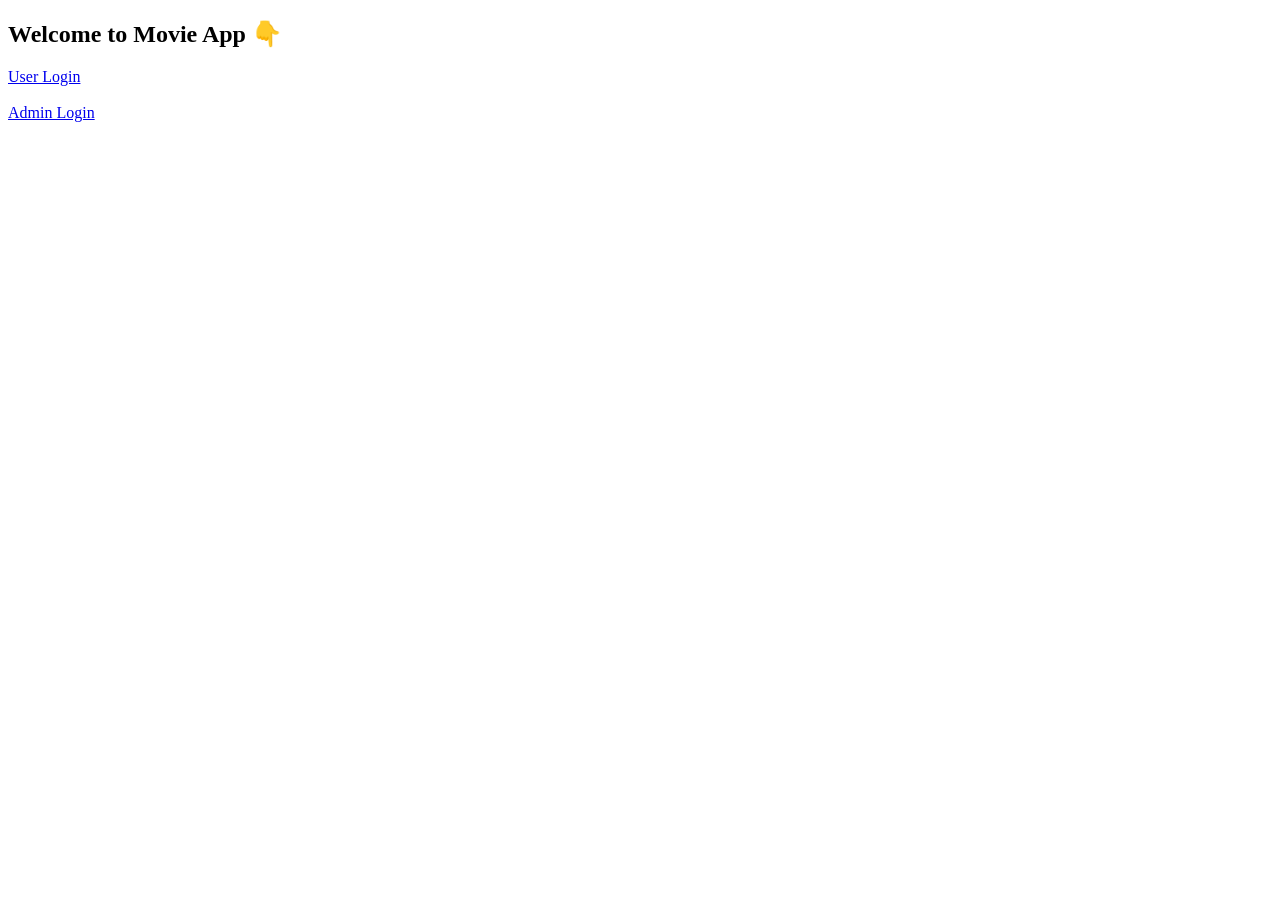
<file: Movies/target/classes/templates/index.html>
<!DOCTYPE html>
<html>
<head>
    <title>Movie App Home</title>
</head>
<body>
<h2>Welcome to Movie App 👇</h2>

<a href="/login">User Login</a><br><br>
<a href="/admin/login">Admin Login</a>

</body>
</html>
</file>
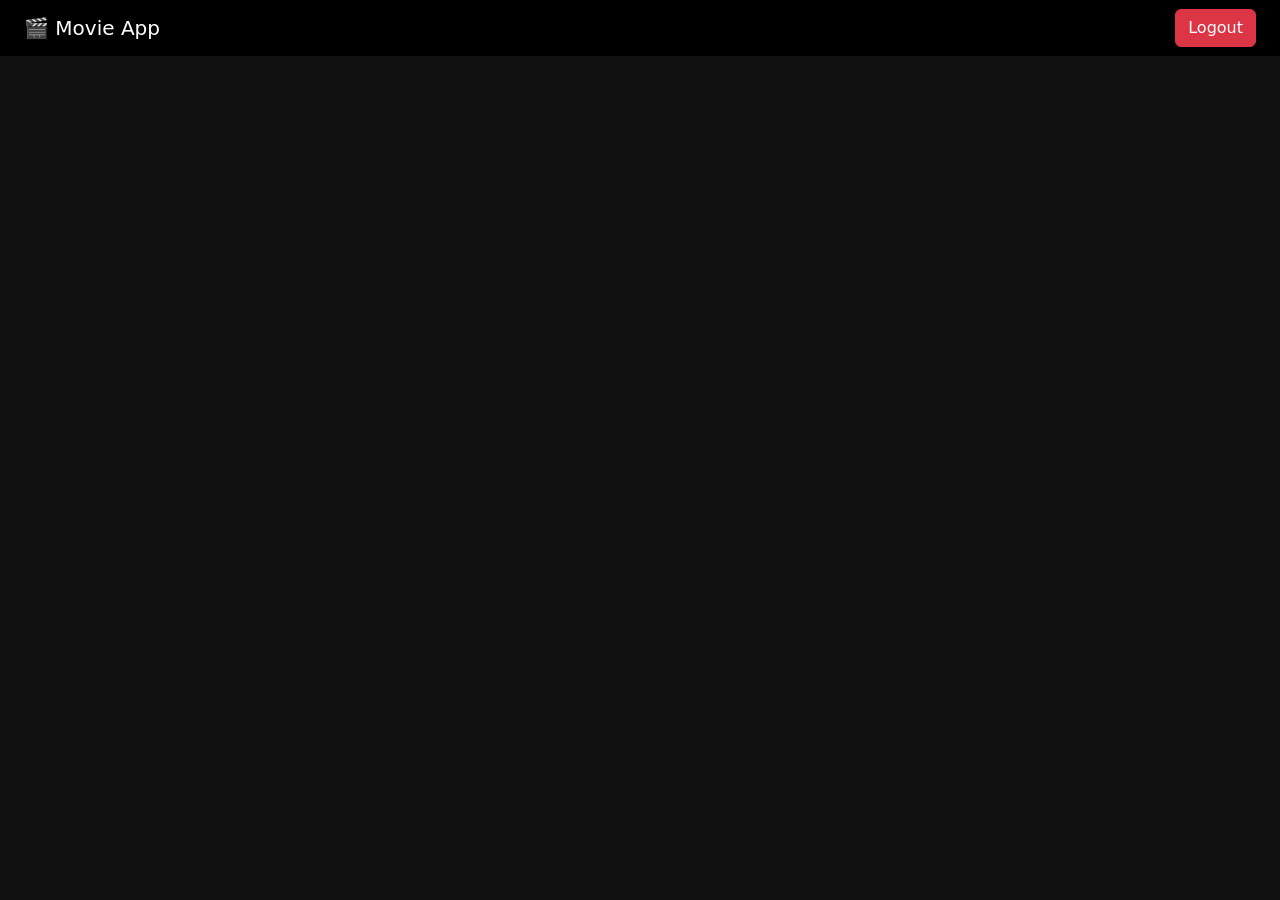
<file: Movies/target/classes/templates/layout.html>
<!DOCTYPE html>
<html xmlns:th="http://www.thymeleaf.org">
<head>
    <meta charset="UTF-8">
    <meta name="viewport" content="width=device-width, initial-scale=1">
    <title th:text="${title}">Movie App</title>

    <!-- Bootstrap -->
    <link href="https://cdn.jsdelivr.net/npm/bootstrap@5.3.2/dist/css/bootstrap.min.css" rel="stylesheet">

    <style>
        body {
            background-color: #111;
            color: #fff;
        }
        .movie-card img {
            border-radius: 10px;
            width: 200px;
            height: 290px;
            object-fit: cover;
        }
        .movie-card {
            transition: transform .2s;
        }
        .movie-card:hover {
            transform: scale(1.07);
        }
        a {
            text-decoration: none;
        }
        .navbar {
            background-color: #000;
        }
    </style>
</head>

<body>
<nav class="navbar navbar-dark px-4 mb-4">
    <a class="navbar-brand" href="#">🎬 Movie App</a>
    <a href="/logout" class="btn btn-danger">Logout</a>
</nav>

<div class="container">
    <div th:insert="${content}"></div>
</div>
</body>
</html>
</file>
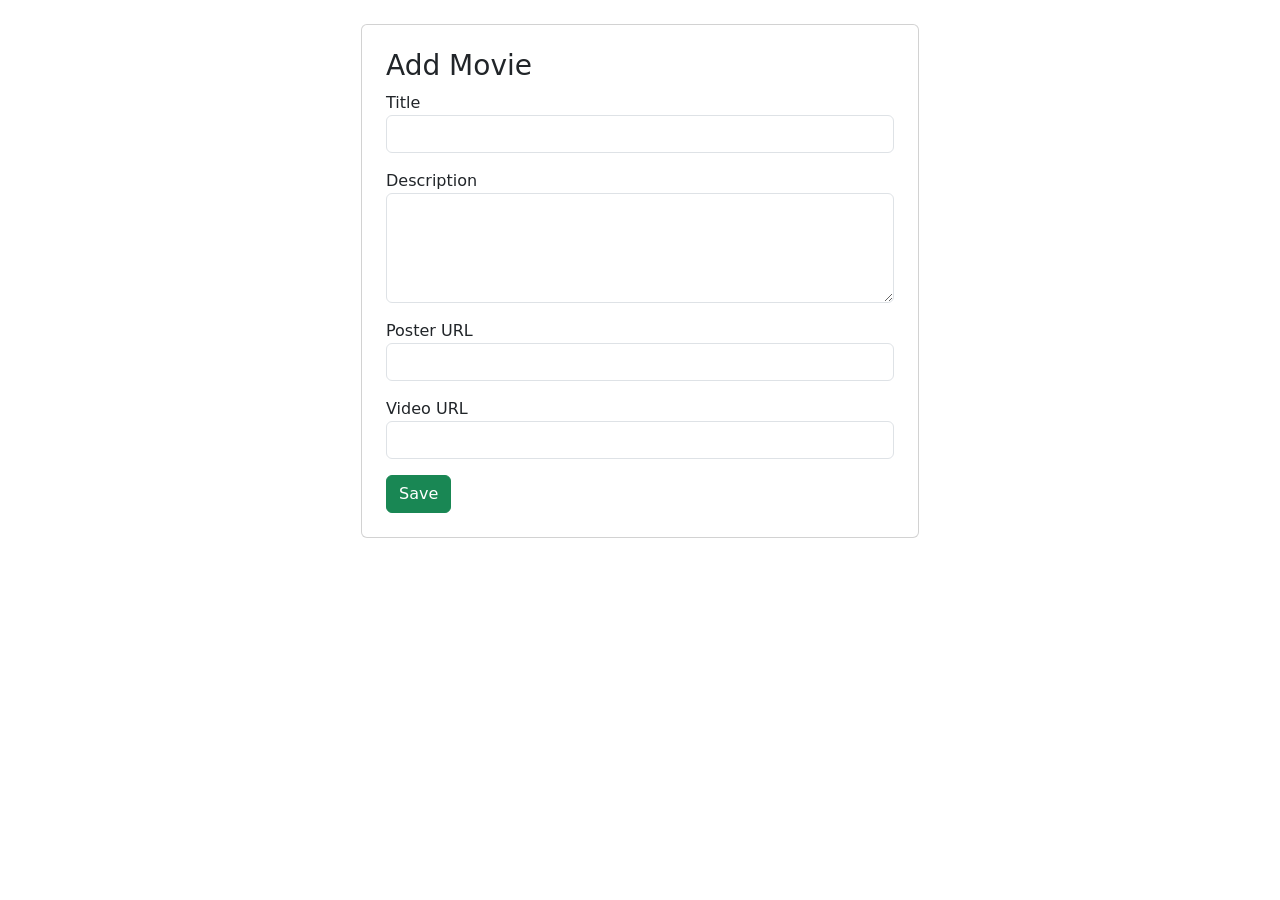
<file: Movies/target/classes/templates/admin/admin_add_movie.html>
<!doctype html>
<html xmlns:th="http://www.thymeleaf.org">
<head>
  <title>Add Movie</title>
  <link href="https://cdn.jsdelivr.net/npm/bootstrap@5.3.1/dist/css/bootstrap.min.css" rel="stylesheet">
</head>
<body>
<div class="container mt-4">
  <div class="col-md-6 mx-auto">
    <div class="card p-4">
      <h3>Add Movie</h3>
      <form th:action="@{/admin/add}" method="post" th:object="${movie}">
        <div class="mb-3">
          <label>Title</label>
          <input class="form-control" th:field="*{title}" required />
        </div>
        <div class="mb-3">
          <label>Description</label>
          <textarea class="form-control" th:field="*{description}" rows="4"></textarea>
        </div>
        <div class="mb-3">
          <label>Poster URL</label>
          <input class="form-control" th:field="*{posterUrl}" />
        </div>
        <div class="mb-3">
          <label>Video URL</label>
          <input class="form-control" th:field="*{videoUrl}" required />
        </div>
        <button class="btn btn-success">Save</button>
      </form>
    </div>
  </div>
</div>
</body>
</html>
</file>
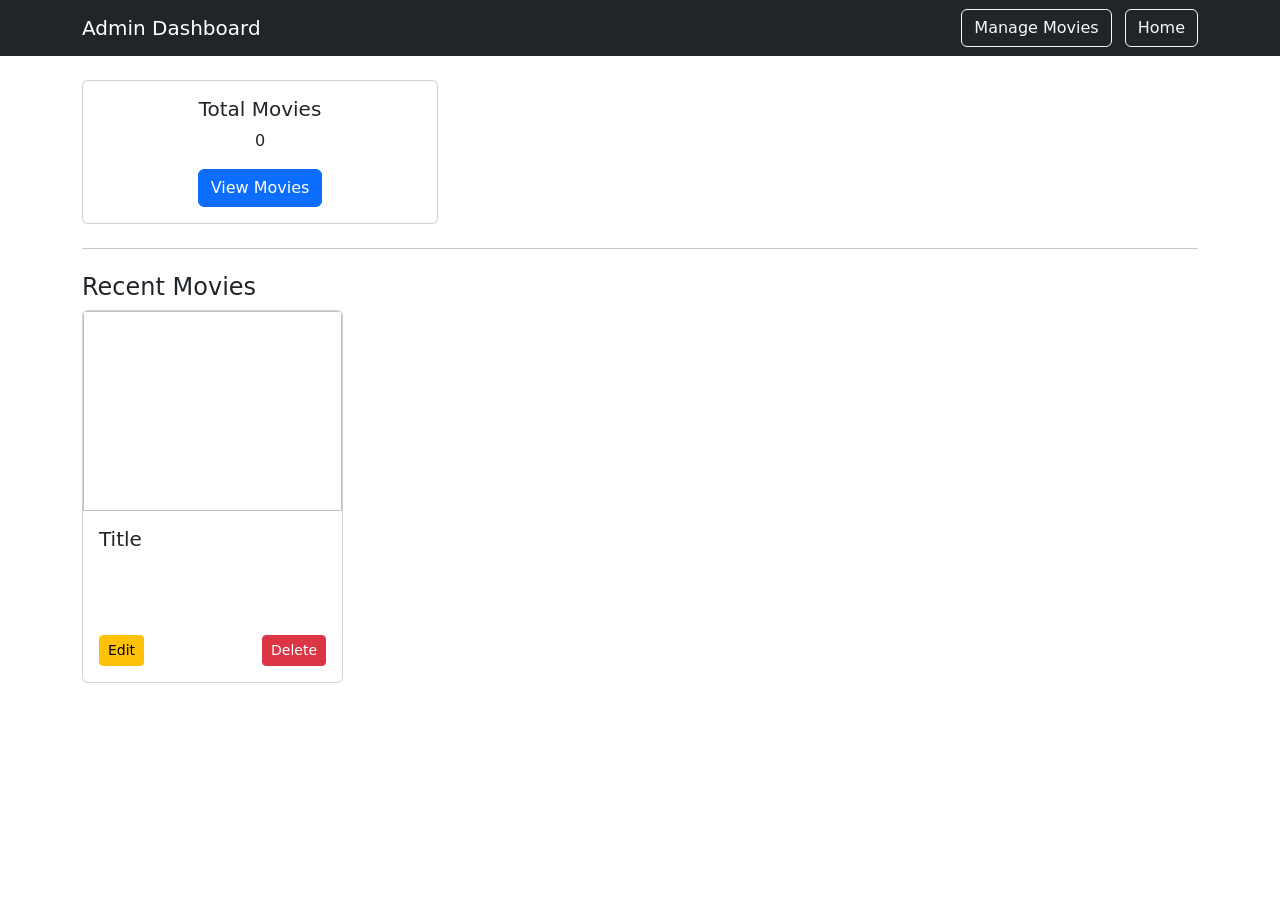
<file: Movies/target/classes/templates/admin/admin_dashboard.html>
<!doctype html>
<html xmlns:th="http://www.thymeleaf.org">
<head>
  <title>Admin Dashboard</title>
  <link href="https://cdn.jsdelivr.net/npm/bootstrap@5.3.1/dist/css/bootstrap.min.css" rel="stylesheet">
</head>
<body>
<nav class="navbar navbar-dark bg-dark">
  <div class="container">
    <a class="navbar-brand" href="/">Admin Dashboard</a>
    <div>
      <a class="btn btn-outline-light" href="/admin/movies">Manage Movies</a>
      <a class="btn btn-outline-light ms-2" href="/">Home</a>
    </div>
  </div>
</nav>

<div class="container mt-4">
  <div class="row">
    <div class="col-md-4">
      <div class="card text-center">
        <div class="card-body">
          <h5 class="card-title">Total Movies</h5>
          <p class="card-text" th:text="${totalMovies}">0</p>
          <a href="/admin/movies" class="btn btn-primary">View Movies</a>
        </div>
      </div>
    </div>
  </div>

  <hr class="my-4">

  <h4>Recent Movies</h4>
  <div class="row" th:each="m : ${movies}">
    <div class="col-md-3 mb-3">
      <div class="card h-100">
        <img th:src="${m.posterUrl}" class="card-img-top" style="height:200px;object-fit:cover;">
        <div class="card-body">
          <h5 th:text="${m.title}">Title</h5>
          <p th:text="${m.description}" style="height:60px; overflow:hidden;"></p>
          <div class="d-flex justify-content-between">
            <a th:href="@{/admin/edit/{id}(id=${m.id})}" class="btn btn-sm btn-warning">Edit</a>
            <a th:href="@{/admin/delete/{id}(id=${m.id})}" class="btn btn-sm btn-danger">Delete</a>
          </div>
        </div>
      </div>
    </div>
  </div>

</div>
</body>
</html>
</file>
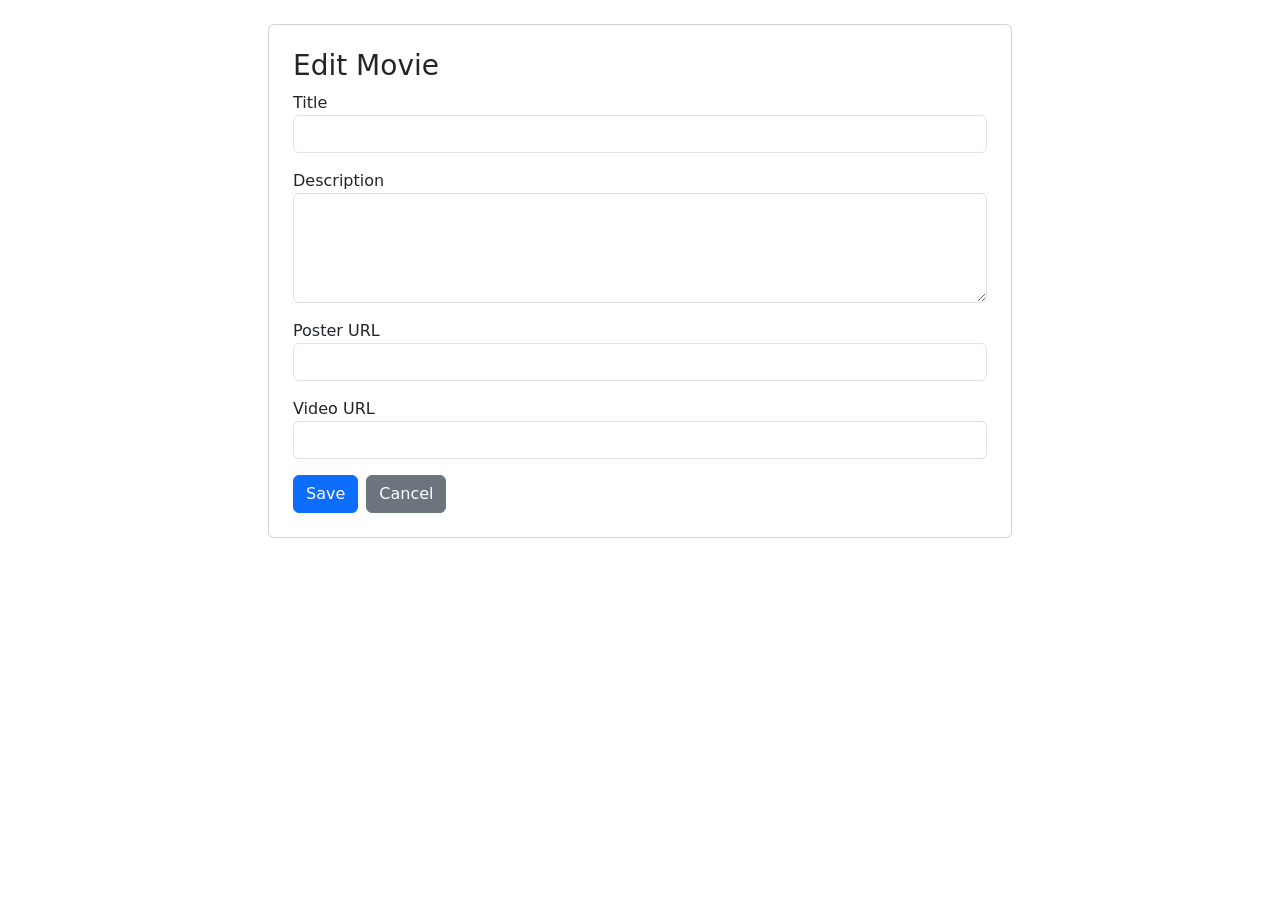
<file: Movies/target/classes/templates/admin/admin_edit_movie.html>
<!doctype html>
<html xmlns:th="http://www.thymeleaf.org">
<head>
  <title>Edit Movie</title>
  <link href="https://cdn.jsdelivr.net/npm/bootstrap@5.3.1/dist/css/bootstrap.min.css" rel="stylesheet">
</head>
<body>
<div class="container mt-4">
  <div class="col-md-8 mx-auto">
    <div class="card p-4">
      <h3>Edit Movie</h3>
      <form th:action="@{/admin/edit}" method="post" th:object="${movie}">
        <input type="hidden" th:field="*{id}" />
        <div class="mb-3">
          <label>Title</label>
          <input class="form-control" th:field="*{title}" required />
        </div>
        <div class="mb-3">
          <label>Description</label>
          <textarea class="form-control" th:field="*{description}" rows="4"></textarea>
        </div>
        <div class="mb-3">
          <label>Poster URL</label>
          <input class="form-control" th:field="*{posterUrl}" />
        </div>
        <div class="mb-3">
          <label>Video URL</label>
          <input class="form-control" th:field="*{videoUrl}" required />
        </div>
        <div class="d-flex gap-2">
          <button class="btn btn-primary" type="submit">Save</button>
          <a class="btn btn-secondary" href="/admin/movies">Cancel</a>
        </div>
      </form>
    </div>
  </div>
</div>
</body>
</html>
</file>
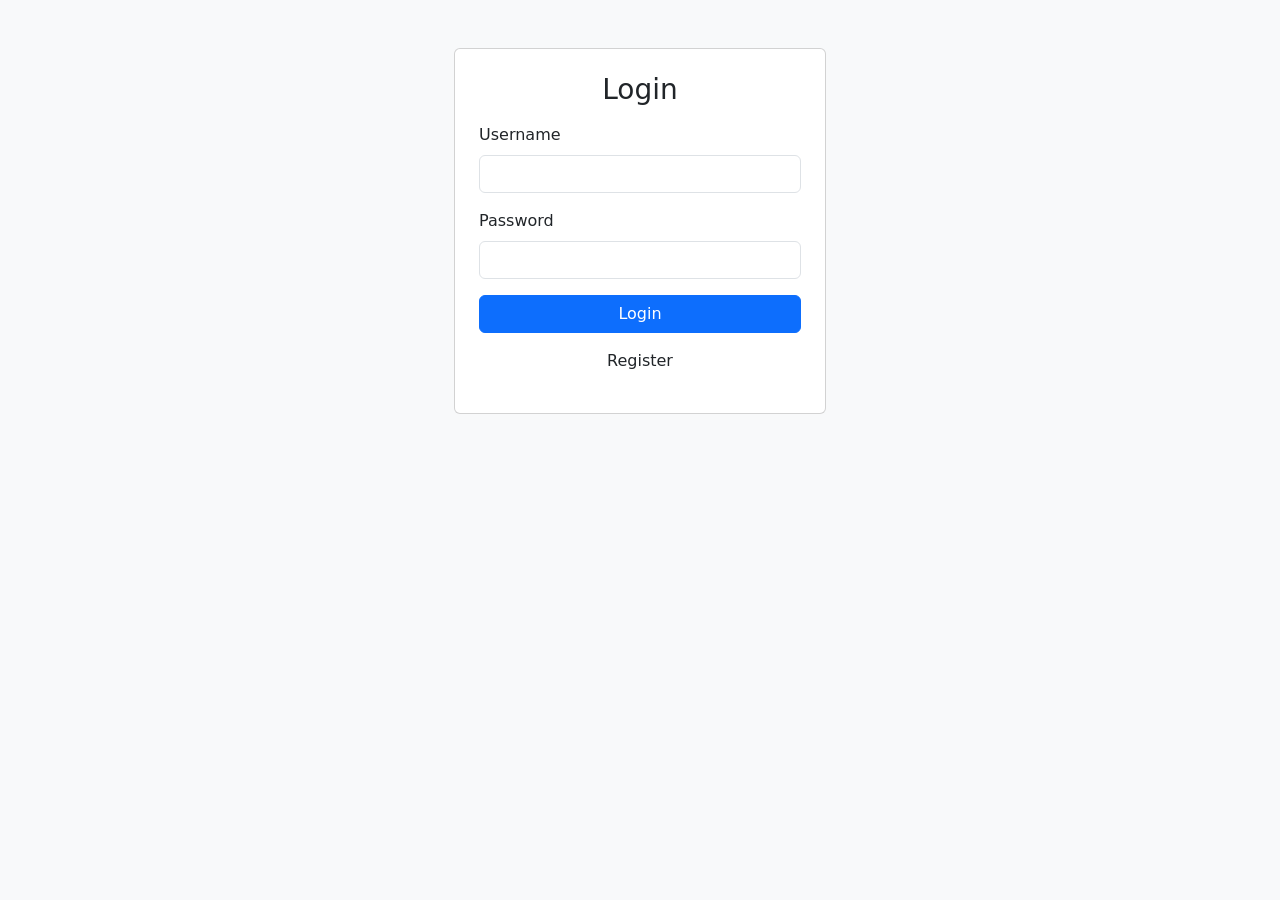
<file: Movies/target/classes/templates/admin/admin_login.html>
<!doctype html>
<html xmlns:th="http://www.thymeleaf.org">
<head>
  <title>Login</title>
  <link href="https://cdn.jsdelivr.net/npm/bootstrap@5.3.1/dist/css/bootstrap.min.css" rel="stylesheet">
</head>
<body class="bg-light">
<div class="container mt-5">
  <div class="col-md-4 mx-auto">
    <div class="card p-4">
      <h3 class="text-center mb-3">Login</h3>
      <form th:action="@{/login}" method="post">
        <div class="mb-3">
          <label class="form-label">Username</label>
          <input class="form-control" name="username" required />
        </div>
        <div class="mb-3">
          <label class="form-label">Password</label>
          <input class="form-control" type="password" name="password" required />
        </div>
        <button class="btn btn-primary w-100">Login</button>
      </form>
      <p class="mt-3 text-center"><a th:href="@{/register}">Register</a></p>
    </div>
  </div>
</div>
</body>
</html>
</file>
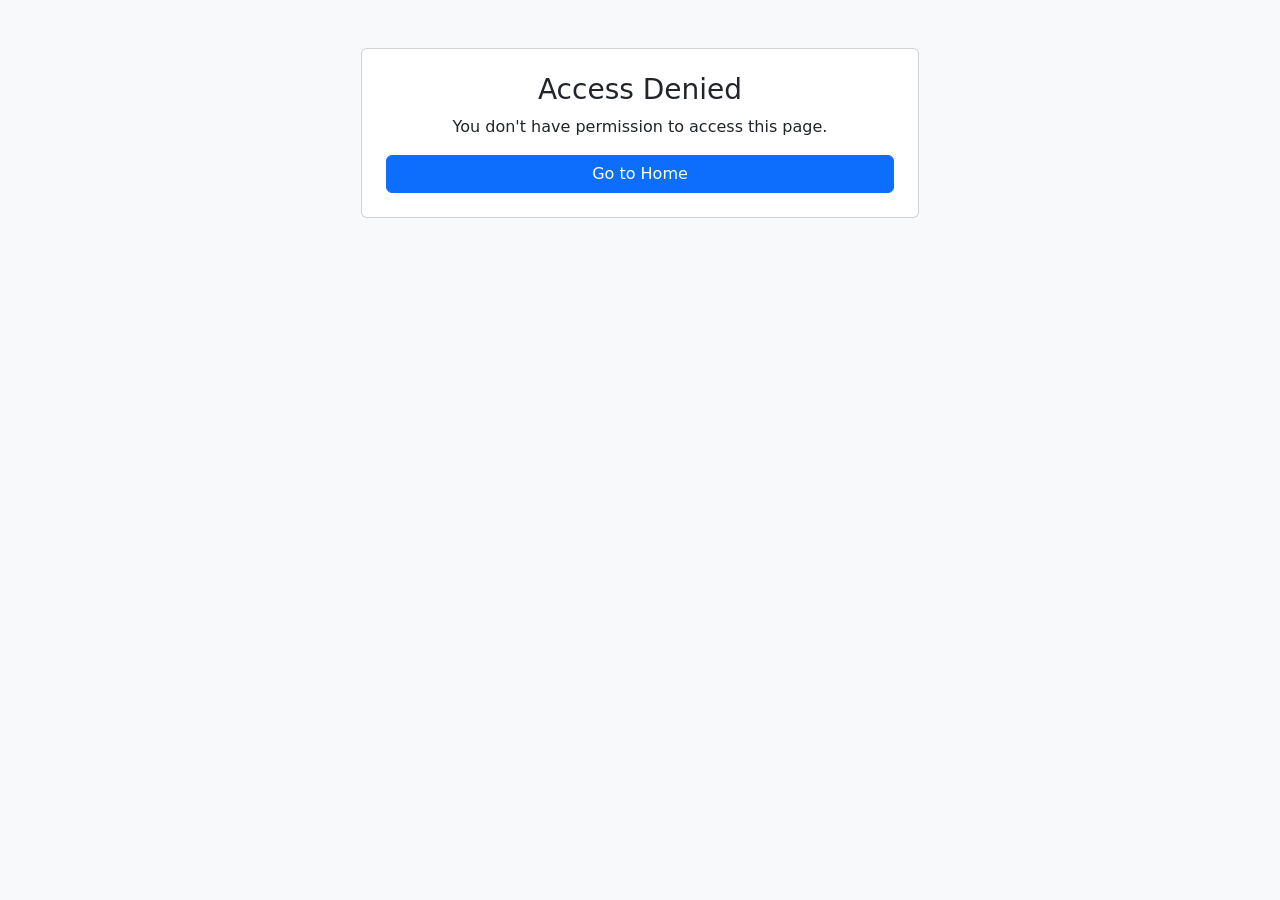
<file: Movies/target/classes/templates/auth/access_denied.html>
<!doctype html>
<html xmlns:th="http://www.thymeleaf.org">
<head>
  <title>Access Denied</title>
  <link href="https://cdn.jsdelivr.net/npm/bootstrap@5.3.1/dist/css/bootstrap.min.css" rel="stylesheet">
</head>
<body class="bg-light">
<div class="container mt-5">
  <div class="col-md-6 mx-auto">
    <div class="card p-4 text-center">
      <h3>Access Denied</h3>
      <p>You don't have permission to access this page.</p>
      <a href="/" class="btn btn-primary">Go to Home</a>
    </div>
  </div>
</div>
</body>
</html>
</file>
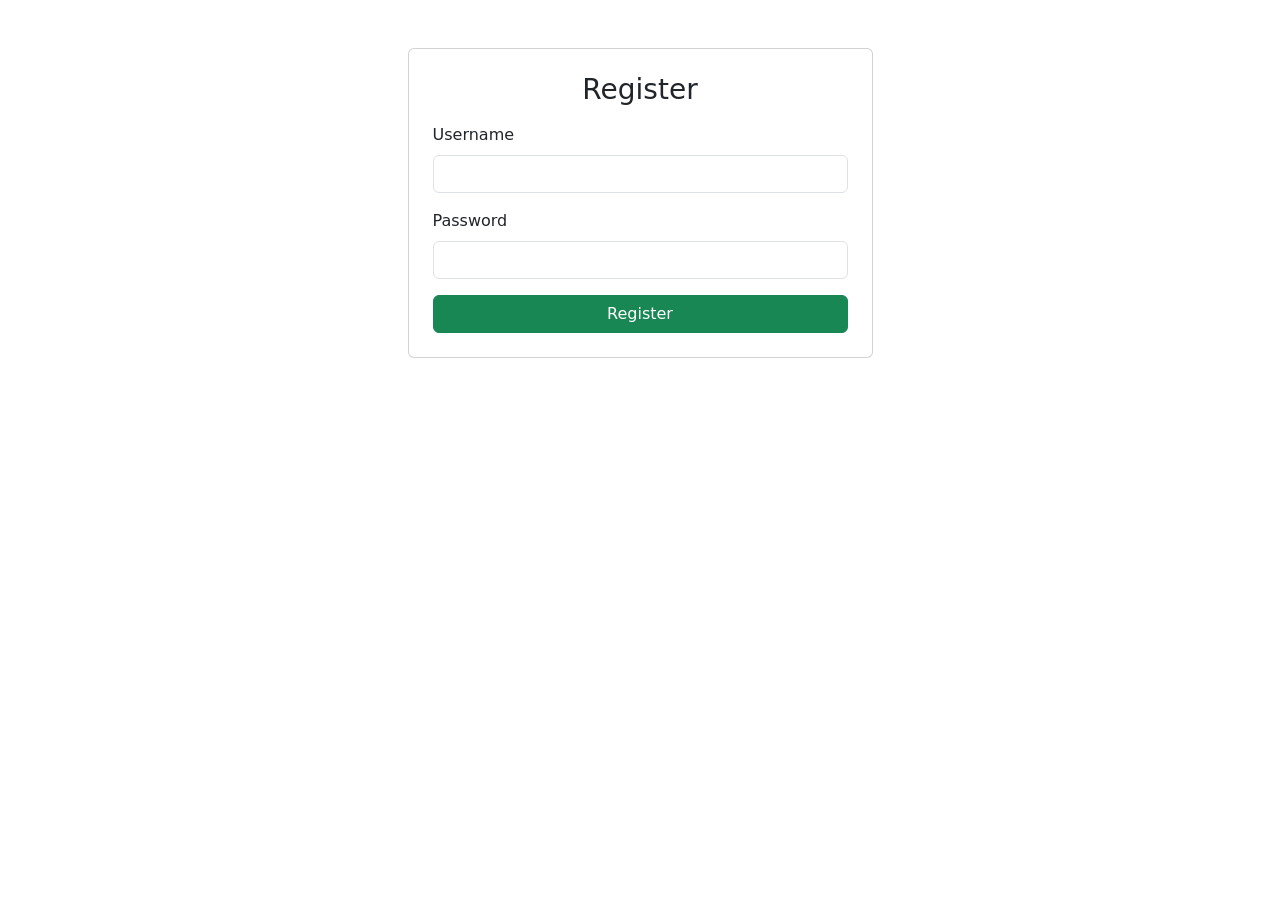
<file: Movies/target/classes/templates/auth/register.html>
<!doctype html>
<html xmlns:th="http://www.thymeleaf.org">
<head>
  <title>Register</title>
  <link href="https://cdn.jsdelivr.net/npm/bootstrap@5.3.1/dist/css/bootstrap.min.css" rel="stylesheet">
</head>
<body>
<div class="container mt-5">
  <div class="col-md-5 mx-auto">
    <div class="card p-4">
      <h3 class="text-center mb-3">Register</h3>
      <form th:action="@{/register}" method="post" th:object="${user}">
        <div class="mb-3">
          <label class="form-label">Username</label>
          <input class="form-control" th:field="*{username}" required />
        </div>
        <div class="mb-3">
          <label class="form-label">Password</label>
          <input class="form-control" type="password" th:field="*{password}" required />
        </div>
        <button class="btn btn-success w-100">Register</button>
      </form>
    </div>
  </div>
</div>
</body>
</html>
</file>
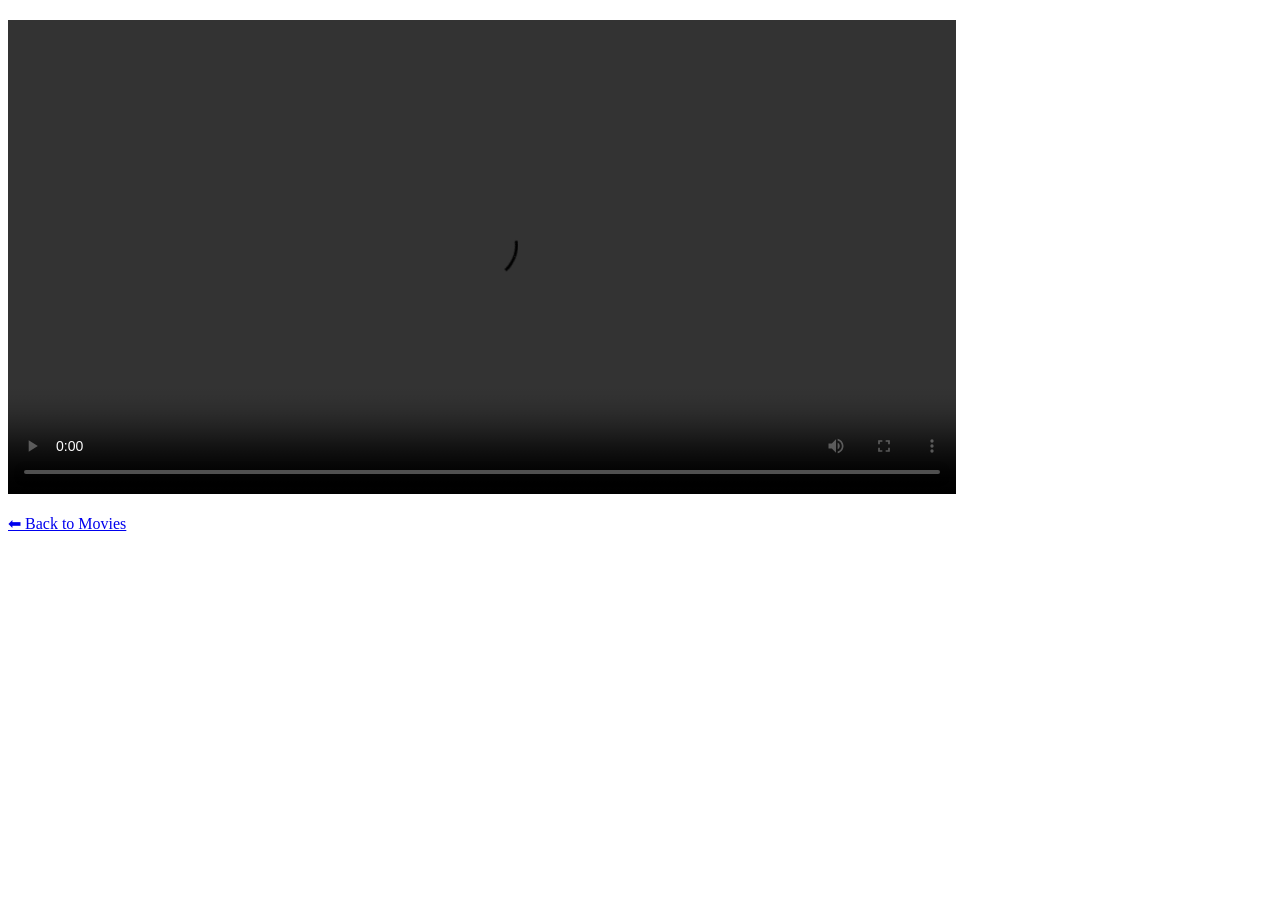
<file: Movies/target/classes/templates/user/movie_watch.html>
<!DOCTYPE html>
<html xmlns:th="http://www.thymeleaf.org"
      th:replace="layout :: content">

<div class="text-center">
    <h2 th:text="${movie.title}"></h2>
    <video width="75%" controls class="mt-3">
        <source th:src="${movie.videoUrl}" type="video/mp4">
    </video>
    <p class="mt-3" th:text="${movie.description}"></p>
    <a href="/user/movies" class="btn btn-secondary mt-2">⬅ Back to Movies</a>
</div>
</html>
</file>
